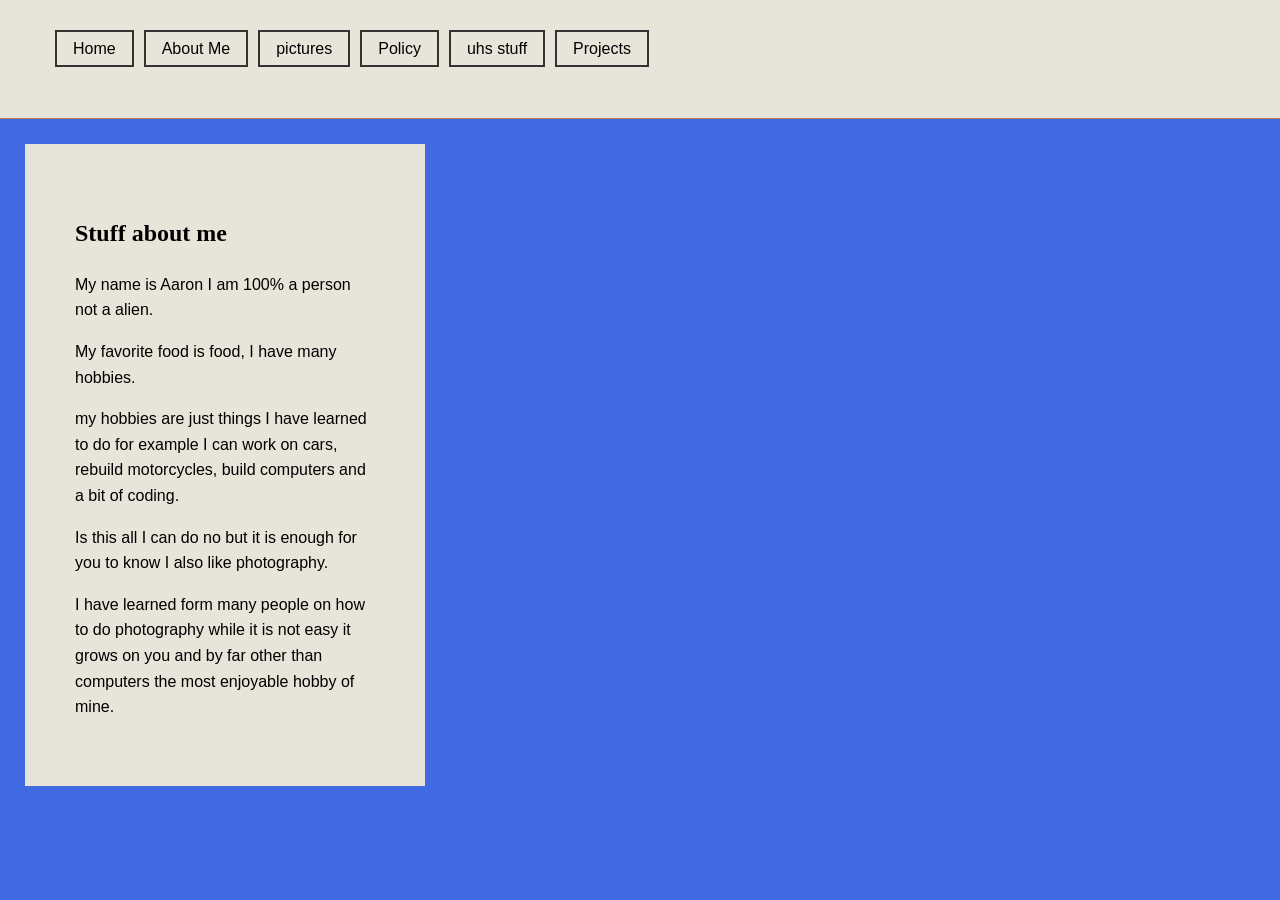
<file: aboutme.html>
<!DOCTYPE html>
<html lang="en">
	<head>
		<meta charset="utf-8">
		 <meta name="viewport" content="width=device-width, initial-scale=1.0">
		<title>Aaron's aboutme page</title>
		<link type="text/css" rel="stylesheet" href="color/style.css" media="screen">
	</head>
	<body>
	<header>
 	<nav>
 			<ul >
 				<li><a href="home.html">Home</a></li>
 				<li><a href="aboutme.html">About Me</a></li>
 				<li> <a href="pictures.html">pictures</a></li>
 				<li> <a href="policy.html">Policy</a></li>
 				<li><a href="uhs.html">uhs stuff</a></li>
 				<li><a href="project.html">Projects</a></li>
 			</ul>
 		</nav>
 		</header>
 		<section class="abc">
 		<h1> Stuff about me</h1>
 		<p>
 		My name is Aaron I am 100% a person not a alien.
 		</p>
 		<p>  My favorite food is food, I have many hobbies.  </p>
 		<p> my hobbies are just things I have learned to do for example
 		I can work on cars, rebuild motorcycles, build computers and a bit of coding. </p>
 		<p> Is this all I can do no but it is enough for you to know I also like photography. </p>
 		<p> I have learned form many people on how to do photography 
          while it is not easy it grows on you and by far other than computers
          the most enjoyable hobby of mine.</p>
      </section>
   <script src="scripts/main.js"></script>
	</body>
</html>
</file>
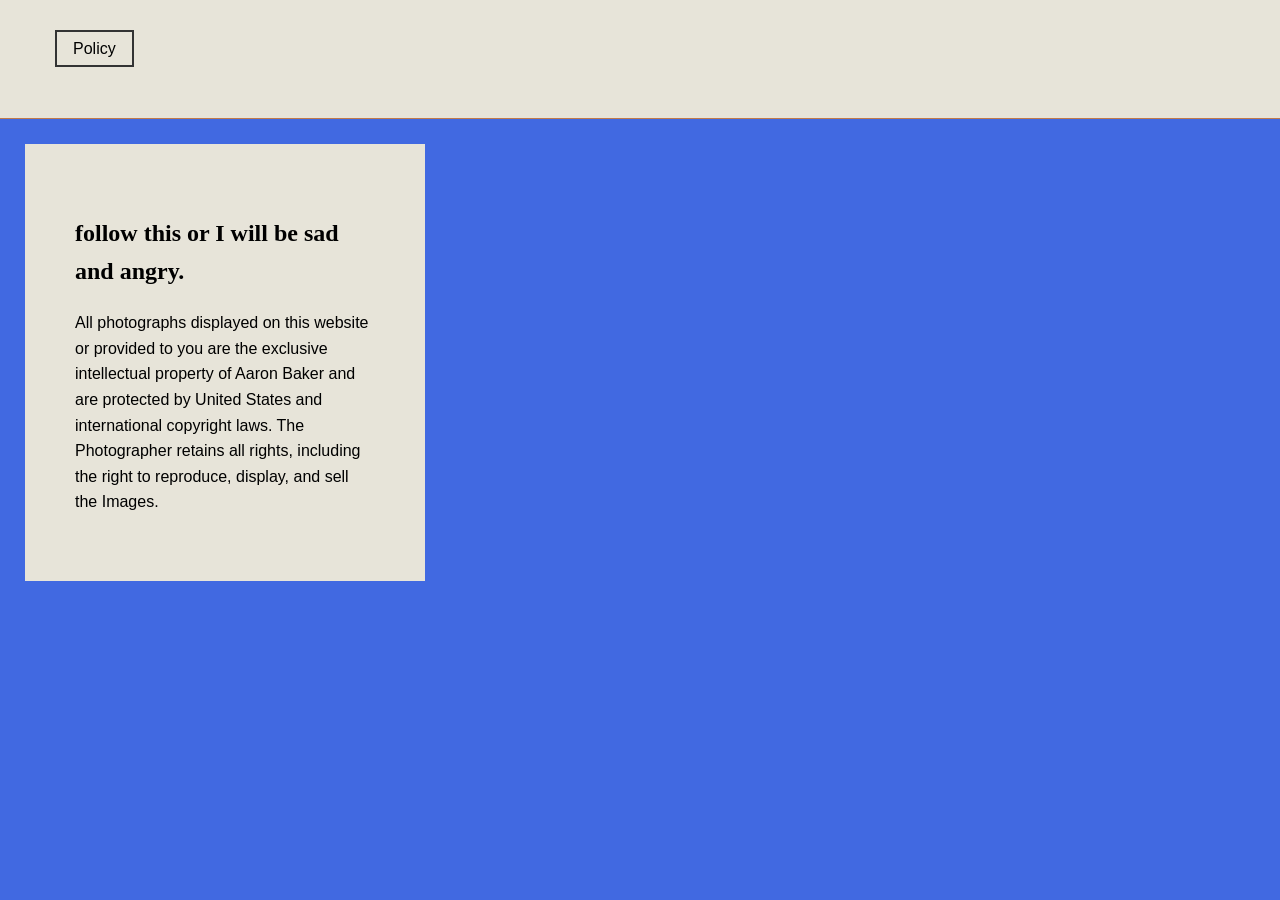
<file: copyright.html>
<!DOCTYPE html>
<html lang="en">
	<head>
		<meta charset="utf-8">
		 <meta name="viewport" content="width=device-width, initial-scale=1.0">
		<title>Aaron's copyright page</title>
		<link type="text/css" rel="stylesheet" href="color/style.css" media="screen">
	</head>
	<body>
	<header>
 	<nav>
 			<ul >
 				<li> <a href="policy.html">Policy</a></li>
 			</ul>
 		</nav>
 		</header>
 		<section class="abc">
 		<h1> follow this or I will be sad and angry. </h1>
 		<p>
 			All photographs displayed on this website or provided to you are the exclusive 
 		intellectual property of Aaron Baker and are protected by United States and international copyright laws. 
 		The Photographer retains all rights, including the right to reproduce, display, and sell the Images.
 		</p>
 		
   <script src="scripts/main.js"></script>
	</body>
</html>
</file>
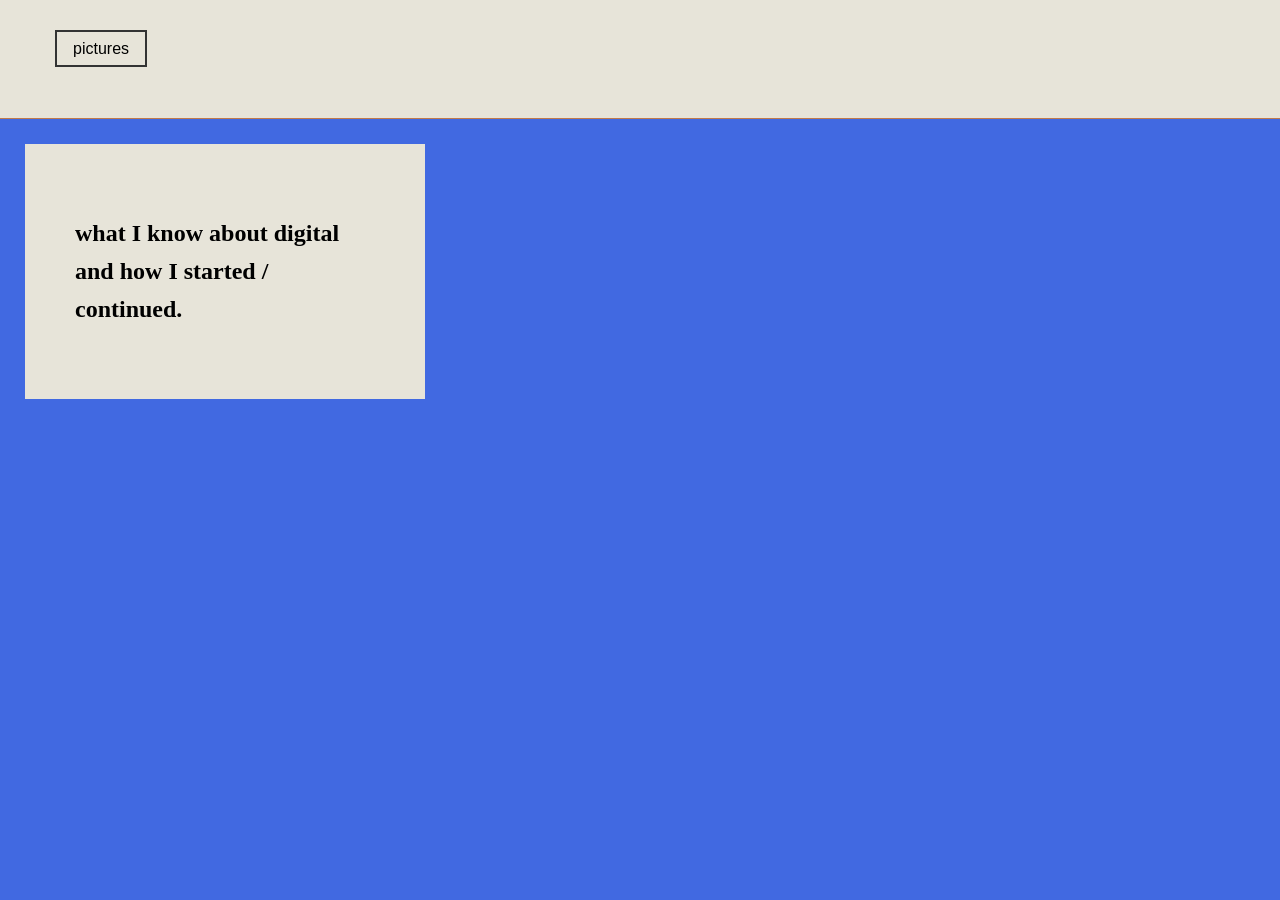
<file: digital.html>
<!DOCTYPE html>
<html lang="en">
	<head>
		<meta charset="utf-8">
		 <meta name="viewport" content="width=device-width, initial-scale=1.0">
		<title>Aaron's digital pictures page</title>
		<link type="text/css" rel="stylesheet" href="color/style.css" media="screen">
	</head>
	<body>
	<header>
 	<nav>
 			<ul >
 				<li> <a href="pictures.html">pictures</a></li>	
 			</ul>
 		</nav>
 		</header>
 		<section class="abc">
 		<h1> what I know about digital and how I started / continued.</h1>
 		<p>
 		</p>
 		</section>
 		 <script src="scripts/main.js"></script>
	</body>
</html>
</file>
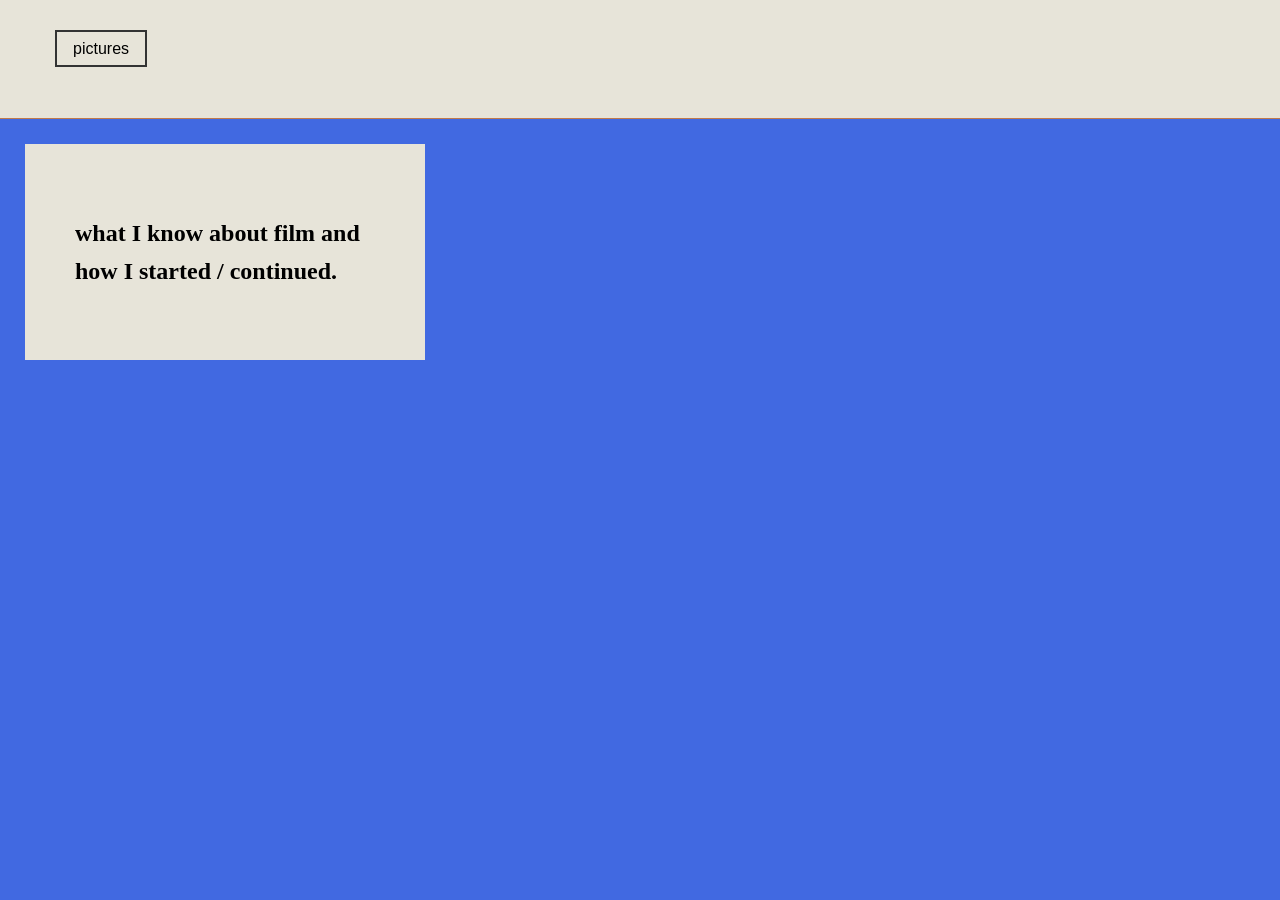
<file: film.html>
<!DOCTYPE html>
<html lang="en">
	<head>
		<meta charset="utf-8">
		 <meta name="viewport" content="width=device-width, initial-scale=1.0">
		<title>Aaron's film pictures page</title>
		<link type="text/css" rel="stylesheet" href="color/style.css" media="screen">
	</head>
	<body>
	<header>
 	<nav>
 			<ul >
 				<li> <a href="pictures.html">pictures</a></li>
 			</ul>
 		</nav>
 		</header>
 		<section class="abc">
 		<h1> what I know about film and how I started / continued.</h1>
 		<p>
 		</p>
 		</section>
 		 <script src="scripts/main.js"></script>
	</body>
</html>
</file>
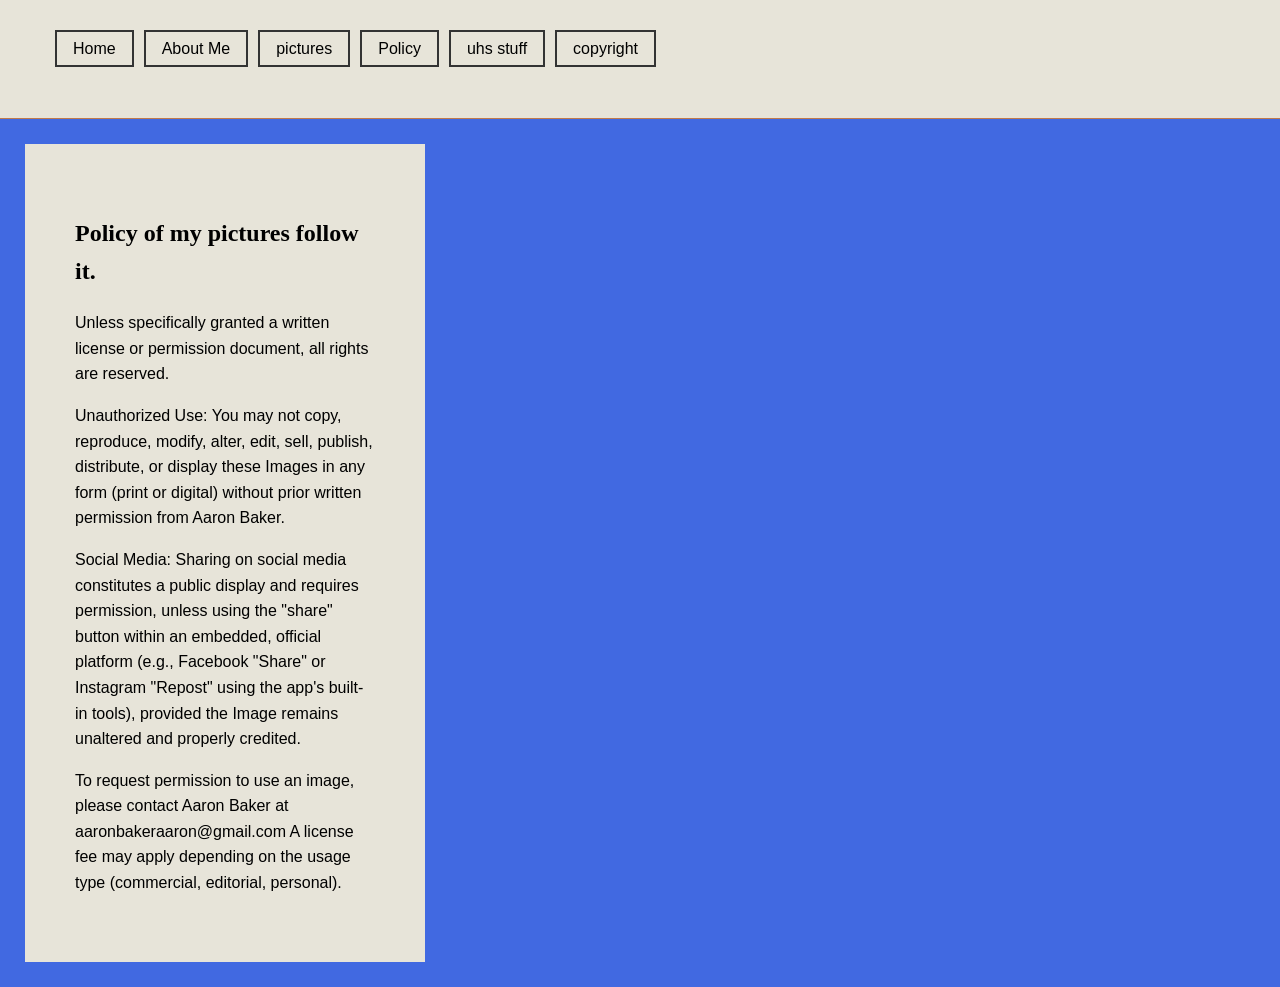
<file: policy.html>
<!DOCTYPE html>
<html lang="en">
	<head>
		<meta charset="utf-8">
		 <meta name="viewport" content="width=device-width, initial-scale=1.0">
		<title>Aaron's policy page</title>
		<link type="text/css" rel="stylesheet" href="color/style.css" media="screen">
	</head>
	<body>
	<header>
 	<nav>
 			<ul >
 				<li><a href="home.html">Home</a></li>
 				<li><a href="aboutme.html">About Me</a></li>
 				<li> <a href="pictures.html">pictures</a></li>
 				<li> <a href="policy.html">Policy</a></li>
 				<li><a href="uhs.html">uhs stuff</a></li>
 				<li> <a href="copyright.html">copyright</a></li>
 			</ul>
 		</nav>
 		</header>
 		<section class="abc">
 		<h1> Policy of my pictures follow it. </h1>
 		<p>
 		Unless specifically granted a written license or permission document, all rights are reserved.</p>
<p> Unauthorized Use: You may not copy, reproduce, modify, alter, edit, sell, publish, distribute, or display these Images in any form (print or digital) without prior written permission from Aaron Baker. </p>
<p> Social Media: Sharing on social media constitutes a public display and requires permission, unless using the "share" button within an embedded, official platform (e.g., Facebook "Share" or Instagram "Repost" using the app's built-in tools), provided the Image remains unaltered and properly credited.
 		</p>
 		
 		<p>To request permission to use an image, please contact Aaron Baker at aaronbakeraaron@gmail.com    
 		  A license fee may apply depending on the usage type (commercial, editorial, personal). </p>
 		  
 		  <p> </p>
 		  
 		  </section>
 		
   <script src="scripts/main.js"></script>
	</body>
</html>
</file>
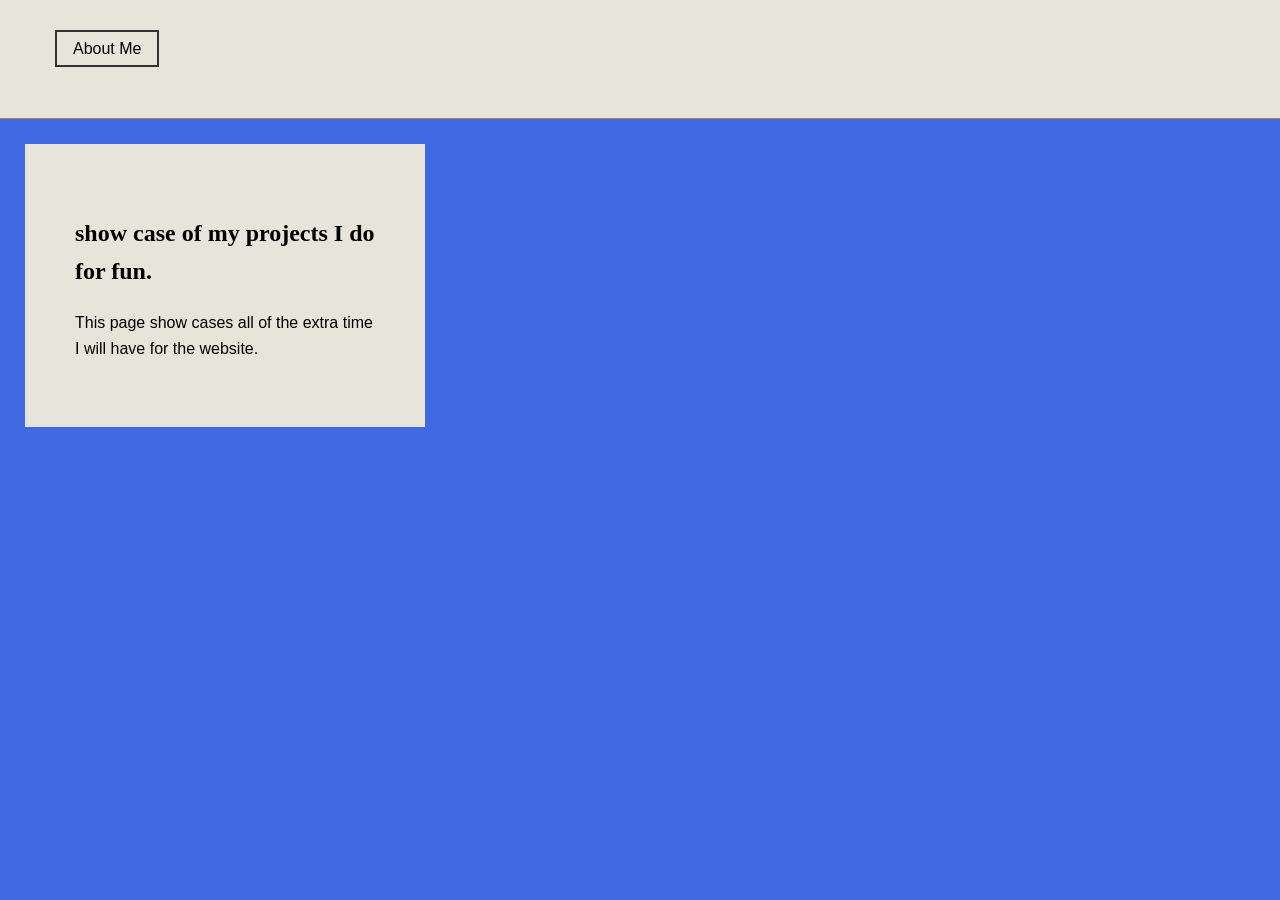
<file: project.html>
<!DOCTYPE html>
<html lang="en">
	<head>
		<meta charset="utf-8">
		 <meta name="viewport" content="width=device-width, initial-scale=1.0">
		<title>Aaron's project page</title>
		<link type="text/css" rel="stylesheet" href="color/style.css" media="screen">
	</head>
	<body>
	<header>
 	<nav>
 			<ul >
 				<li><a href="aboutme.html">About Me</a></li>
 			</ul>
 		</nav>
 		</header>
 		<section class="abc">
 		<h1> show case of my projects I do for fun.</h1>
 		<p>
 		This page show cases all of the extra time I will have for the website.
 		</p>
     </section>
   <script src="scripts/main.js"></script>
	</body>
</html>
</file>
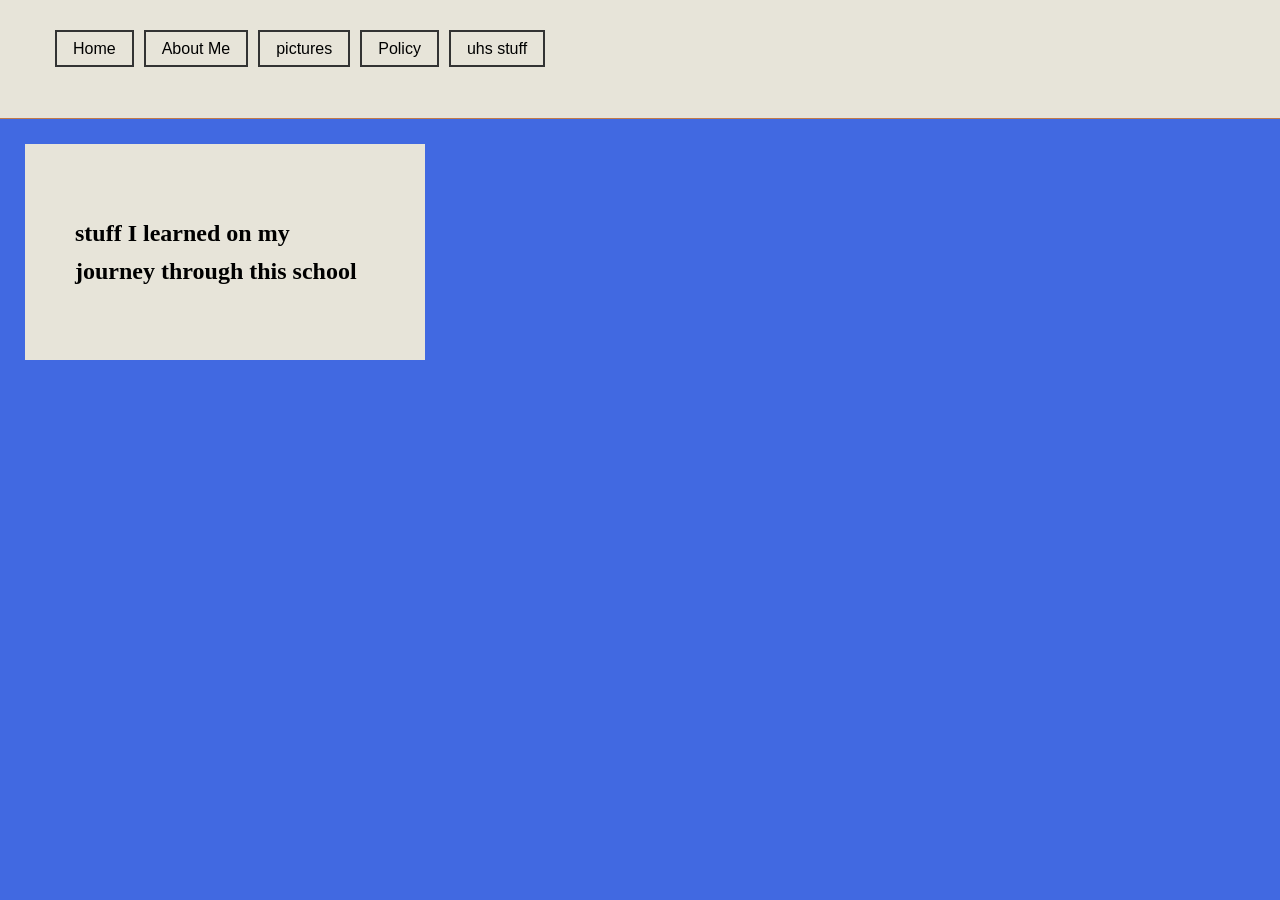
<file: uhs.html>
<!DOCTYPE html>
<html lang="en">
	<head>
		<meta charset="utf-8">
		 <meta name="viewport" content="width=device-width, initial-scale=1.0">
		<title>Aaron's uhs page</title>
		<link type="text/css" rel="stylesheet" href="color/style.css" media="screen">
	</head>
	<body>
	<header>
 	<nav>
 			<ul >
 				<li><a href="home.html">Home</a></li>
 				<li><a href="aboutme.html">About Me</a></li>
 				<li> <a href="pictures.html">pictures</a></li>
 				<li> <a href="policy.html">Policy</a></li>
 				<li><a href="uhs.html">uhs stuff</a></li>
 			</ul>
 		</nav>
 		</header>
 		<section class="abc">
 		<h1> stuff I learned on my journey through this school </h1>
 		<p>
			
 		</p>
 		 </section>
   <script src="scripts/main.js"></script>
	</body>
</html>
</file>
<file: color/style.css>
/* Deep Green-Black (#1F2F2B): Headings, Top Navigation Text, Logo.
Sage Green (#3F5F55): Secondary Titles, Subtle Background Panels.
Light Sage (#A6B89A): Icons, Active Button Hover, Sub-headers.
Oatmeal (#E7E4D9): Main Website Background (creates a soft, premium feel).
Copper (#C07A4B): */

/* --- General Styles --- */


body {
    font-family: 'Montserrat', sans-serif;
    margin: 0;
    padding: 0;
     background-color: #4169E1;
    line-height: 1.6;
}

h1, h2 {
    font-family: 'Playfair Display', serif;
}

a {
    text-decoration: none;
    color: inherit;
    transition: 0.3s;
}

/* --- Navbar --- */
header {
     background: linear-gradient(to bottom, #E7E4D9, #E7E4D9);
    padding: 20px 50px;
    border-bottom: 1px solid #C07A4B;
    display: flex;
}

.logo { font-weight: bold; font-size: 1.2em; }

nav ul { list-style: none; padding: 0px; display: flex;
  flex-wrap: wrap;}
nav ul li {  display: inline-block;  margin-bottom:20px; }
nav ul li a:hover, nav ul li a.active { color: #A6B89A; }
nav ul li a {border: 2px solid #333; padding: 8px 16px;
    margin: 5px;}

/* --- Hero Section --- */
.hero { text-align: center; padding: 60px 20px; }
.hero h1 { font-size: 3em; margin-bottom: 10px; }
.hero p { max-width: 600px; margin: 0 auto; }

/* --- Gallery Filters --- */
.filter-buttons { text-align: center; margin-bottom: 30px; }
.filter-buttons button {
    background: none; border: 3px solid #333; padding: 8px 16px;
    margin: 5px; cursor: pointer; transition: 0.3s;
}
.filter-buttons button.active, .filter-buttons button:hover {
    background-color: #C07A4B); color: #1F2F2B; border-color: #A6B89A;
}

/* --- Grid System --- */
.grid {
    display: grid;
    grid-template-columns: repeat(auto-fill, minmax(300px, 1fr));
    gap: 20px;
    padding: 0 50px 50px 50px;
}

.portfolio-item { position: relative; overflow: hidden; }
.portfolio-item img { width: 100%; height: 100%; object-fit: cover; transition: 0.5s; }

/* --- items --- */
#portfolio-previews{
  justify-content: space-between;
    align-items: center;
     text-align: center;
}
.overlay {
    position: absolute; bottom: 0; left: 0; right: 0;
    background-color: rgba(49, 71, 58, 0.8);
    overflow: hidden; width: 100%; height: 0;
    transition: 0.5s; display: flex; justify-content: center; align-items: center;
}
.portfolio-item:hover .overlay { height: 100%; }
.overlay a {
    color: white; font-weight: bold; border: 2px solid white;
    padding: 10px 20px; text-transform: uppercase;
}
.abc{
  background-color: #E7E4D9;
  width: 300px;
  border: 5px solid #4169E1;
  padding: 50px;
  margin: 20px;
}
/* --- Footer --- */
footer { text-align: center; padding: 30px; font-size: 0.9em; color: #3F5F55; }
</file>
